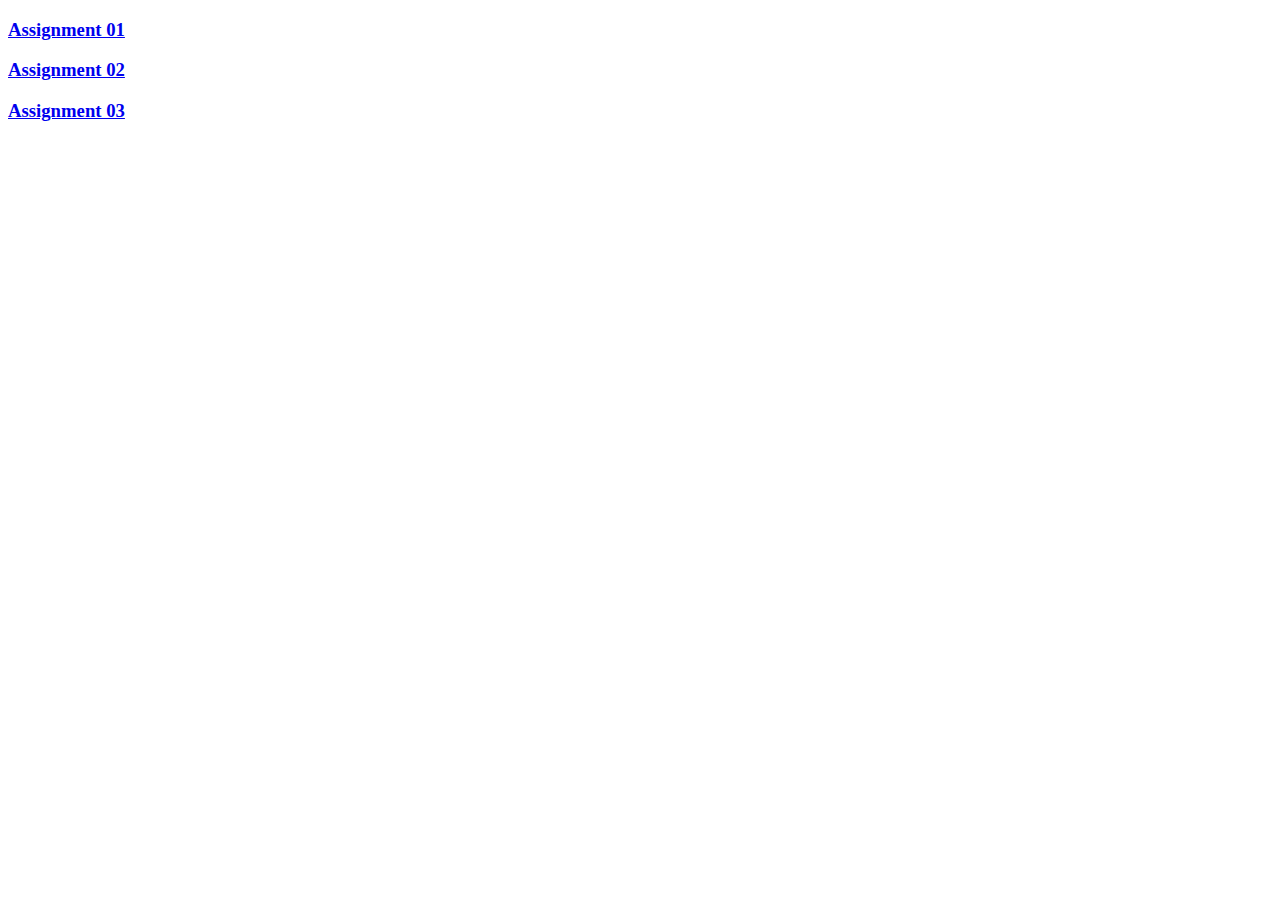
<file: Week01/index.html>
<!DOCTYPE html>
<html lang="en">
<head>
    <meta charset="UTF-8">
    <meta http-equiv="X-UA-Compatible" content="IE=edge">
    <meta name="viewport" content="width=device-width, initial-scale=1.0">
    <title>Week 01</title>
</head>

 <body>
   <a href="Assignment1/index.html"><h3>Assignment 01</h3></a>
   <a href="Assignment2/index.html"><h3>Assignment 02</h3></a>
   <a href="Assignment3/index.html"><h3>Assignment 03</h3></a>
 </body>
</html>
</file>
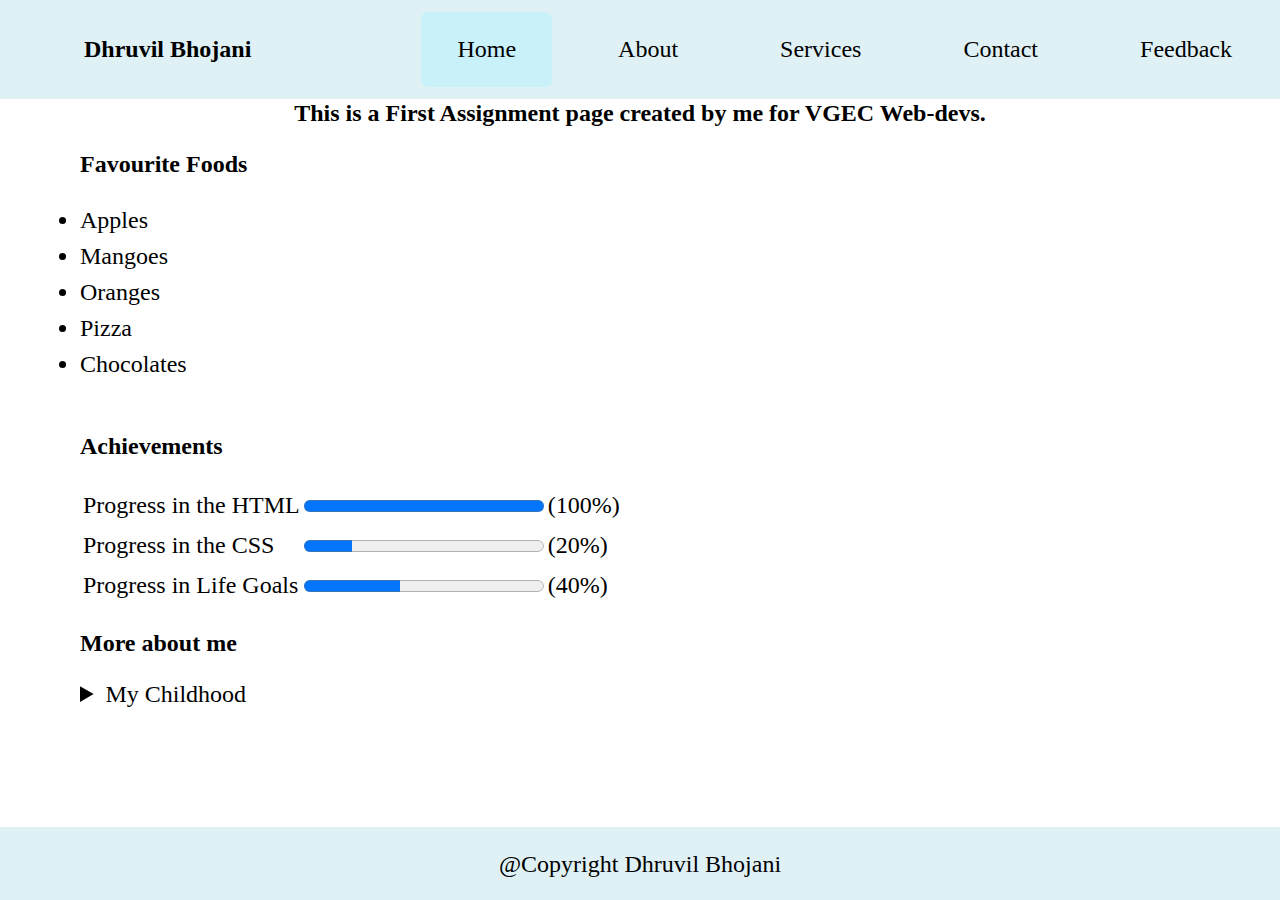
<file: Week01/Assignment1/index.html>
<!DOCTYPE html>
<html lang="en">
<head>
    <meta charset="UTF-8">
    <meta http-equiv="X-UA-Compatible" content="IE=edge">
    <meta name="viewport" content="width=device-width, initial-scale=1.0">
    <title>Document</title>
    <link rel="stylesheet" href="style.css">
</head>
<body>
    
    <section class="header">
        <div class="left">
            <div class="name">
                <b>Dhruvil Bhojani</b>
            </div>
        </div>

        <div class="right">
            <div class="menu active"><a href="#">Home</a></div>
            <div class="menu"><a href="#">About</a></div>
            <div class="menu"><a href="#">Services</a></div>
            <div class="menu"><a href="#">Contact</a></div>
            <div class="menu"><a href="#">Feedback</a></div>
        </div>
    </section>

        <div class="content">
        <center>
            <h2>
            This is a First Assignment page created by me for VGEC Web-devs.
            </h2>
        </center>

        <h3>Favourite Foods</h3>

            <li>Apples</li>
            <li>Mangoes</li>
            <li>Oranges</li>
            <li>Pizza</li>
            <li>Chocolates</li>

        <br>

        <h3>Achievements</h3>
    <table>
        <tr>
        <td><label>Progress in the HTML</label></td>
        <td><progress value="100" max="100"> 100% </progress></td>
        <td>(100%) </td>
        </tr>

        <tr>
        <td><label>Progress in the CSS</label></td>
        <td><progress value="20" max="100"> 20% </progress></td>
        <td>(20%)</td>
        </tr>

        <tr>
        <td><label>Progress in Life Goals</label></td>
        <td><progress value="40" max="100"> 40% </progress></td>
        <td>(40%)</td>
        </tr>
    
    </table>

        <h3>More about me</h3>

        <details>
        <summary>My Childhood</summary>
        <p>In my childhood, I have no idea about these things.</p>
        </details>
        </div>

    <footer>
        <div class="footer">
            <center>@Copyright Dhruvil Bhojani</center>
        </div>
    </footer>
</body>
</html>
</file>
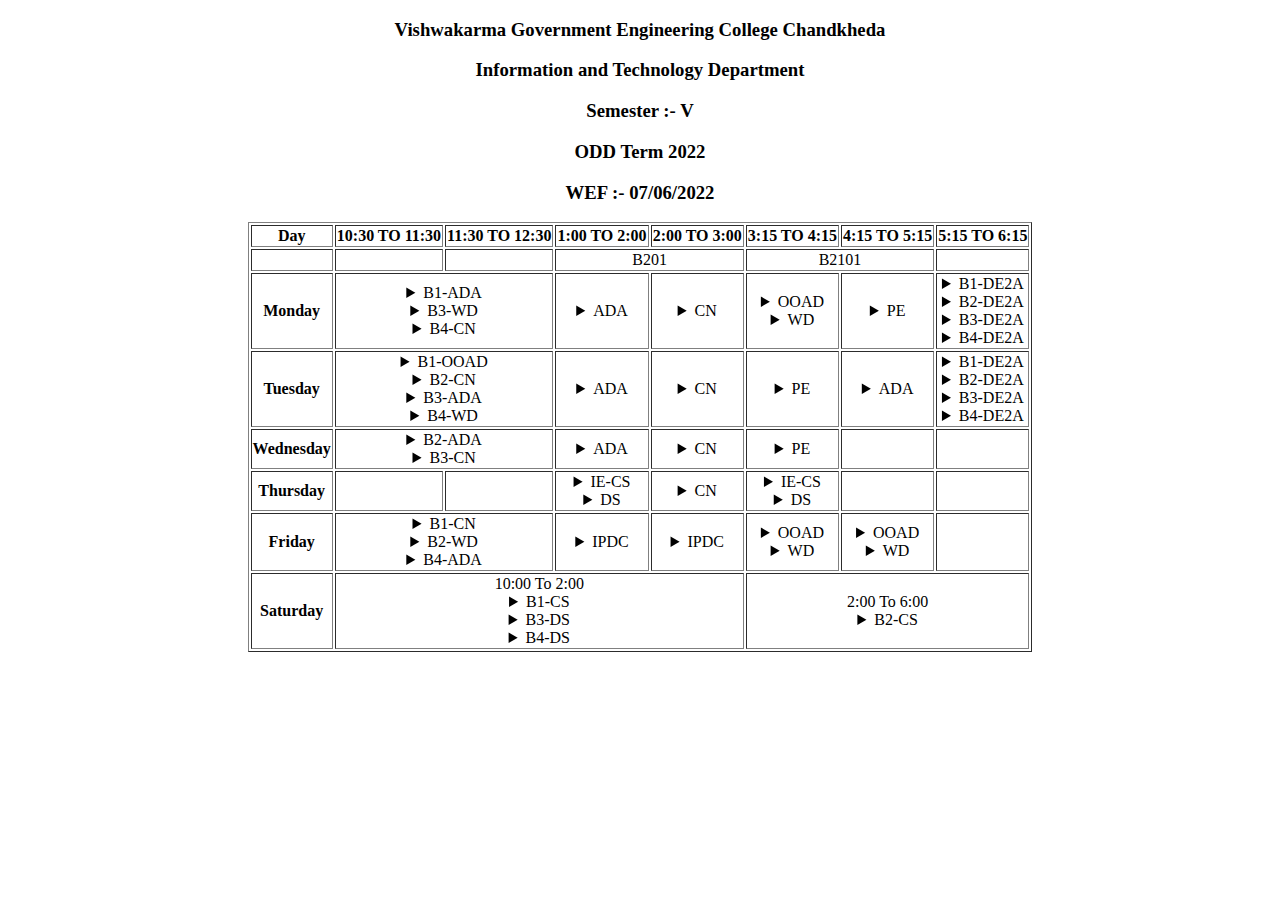
<file: Week01/Assignment2/index.html>
<!DOCTYPE html>
<html lang="en">
<head>
    <meta charset="UTF-8">
    <meta http-equiv="X-UA-Compatible" content="IE=edge">
    <meta name="viewport" content="width=device-width, initial-scale=1.0">
    <title>Document</title>
    <style>
        *{
            justify-content: center;
        }

        td{
            text-align: center;
        }
    </style>
</head>
<body>
    <center>
        <h3>Vishwakarma Government Engineering College Chandkheda</h3>
        <h3>Information and Technology Department</h3>
        <h3>Semester :- V</h3>
        <h3>ODD Term 2022</h3>
        <h3>WEF :- 07/06/2022</h3>
        <table border="1">
            <tr>
                <th>Day</th>
                <th>10:30 TO 11:30</th>
                <th>11:30 TO 12:30</th>
                <th>1:00 TO 2:00</th>
                <th>2:00 TO 3:00</th>
                <th>3:15 TO 4:15</th>
                <th>4:15 TO 5:15</th>
                <th>5:15 TO 6:15</th>
            </tr>

            <tr>
                <td> </td><td> </td><td> </td><td colspan="2">B201</td><td colspan="2">B2101</td><td> </td>
            </tr>

            <tr>
                <th>Monday</th>
                <td colspan="2"><details><summary>B1-ADA</summary><p>DCP _ B206A</p></details><details><summary>B3-WD</summary><p>CAP _ B203B</p></details><details><summary>B4-CN</summary><p>CGC _ B206B</p></details></td>
                <td><details><summary>ADA</summary><p>DCP</p></details></td>
                <td><details><summary>CN</summary><p>JHV</p></details></td>
                <td><details><summary>OOAD</summary><p>NST _ B103</p></details><details><summary>WD</summary><p>CAP _ B103</p></details></td>
                <td><details><summary>PE</summary><p>DJV</p></details></td>
                <td><details><summary>B1-DE2A</summary><p>VDP _ B104</p></details><details><summary>B2-DE2A</summary><p>CAP _ B104</p></details><details><summary>B3-DE2A</summary><p>JRD _ B104</p></details><details><summary>B4-DE2A</summary><p>DCP _ B104</p></details></td>
            </tr>

            <tr>
                <th>Tuesday</th>
                <td colspan="2"><details><summary>B1-OOAD</summary><p>NST _ B203A</p></details><details><summary>B2-CN</summary><p>CGC _ B206B</p></details><details><summary>B3-ADA</summary><p>DCP _ B206A</p></details><details><summary>B4-WD</summary><p>CAP _ B203B</p></details></td>
                <td><details><summary>ADA</summary><p>DCP</p></details></td>
                <td><details><summary>CN</summary><p>CGC</p></details></td>
                <td><details><summary>PE</summary><p>DJV</p></details></td>
                <td><details><summary>ADA</summary><p>VDP</p></details></td>
                <td><details><summary>B1-DE2A</summary><p>NST _ B104</p></details><details><summary>B2-DE2A</summary><p>CGC _ B104</p></details><details><summary>B3-DE2A</summary><p>JHV _ B104</p></details><details><summary>B4-DE2A</summary><p>DCP _ B104</p></details></td>
            </tr>

            <tr>
                <th>Wednesday</th>
                <td colspan="2"><details><summary>B2-ADA</summary><p>DCP _ B206A</p></details><details><summary>B3-CN</summary><p>CGC _ B206B</p></details></td>
                <td><details><summary>ADA</summary><p>DCP</p></details></td>
                <td><details><summary>CN</summary><p>CGC</p></details></td>
                <td><details><summary>PE</summary><p>DJV</p></details></td>
                <td></td>
                <td></td>
            </tr>

            <tr>
                <th>Thursday</th>
                <td></td>
                <td></td>
                <td><details><summary>IE-CS</summary><p>JHV _ B103</p></details><details><summary>DS</summary><p>SJM _ B103</p></details></td>
                <td><details><summary>CN</summary><p>CGC</p></details></td>
                <td><details><summary>IE-CS</summary><p>JHV _ B103</p></details><details><summary>DS</summary><p>SJM _ B103</p></details></td>
                <td></td>
                <td></td>
            </tr>

            <tr>
                <th>Friday</th>
                <td colspan="2"><details><summary>B1-CN</summary><p>JHV _ B206B</p></details><details><summary>B2-WD</summary><p>CAP _ B203B</p></details><details><summary>B4-ADA</summary><p>DCP _ B206A</p></details></td>
                <td><details><summary>IPDC</summary><p>JRD</p></details></td>
                <td><details><summary>IPDC</summary><p>JRD</p></details></td>
                <td><details><summary>OOAD</summary><p>NST _ B103</p></details><details><summary>WD</summary><p>CAP _ B103</p></details></td>
                <td><details><summary>OOAD</summary><p>NST _ B103</p></details><details><summary>WD</summary><p>CAP _ B103</p></details></td>
                <td></td>
            </tr>

            <tr>
                <th>Saturday</th>
                <td colspan="4"> 10:00 To 2:00 <details><summary>B1-CS</summary><p>JHV</p></details><details><summary>B3-DS</summary><p>SJM</p></details><details><summary>B4-DS</summary><p>NST</p></details></td>
                <td colspan="3"> 2:00 To 6:00 <details><summary>B2-CS</summary><p>JHV</p></details></td>
            </tr>
        </table>
    </center>
</body>
</html>
</file>
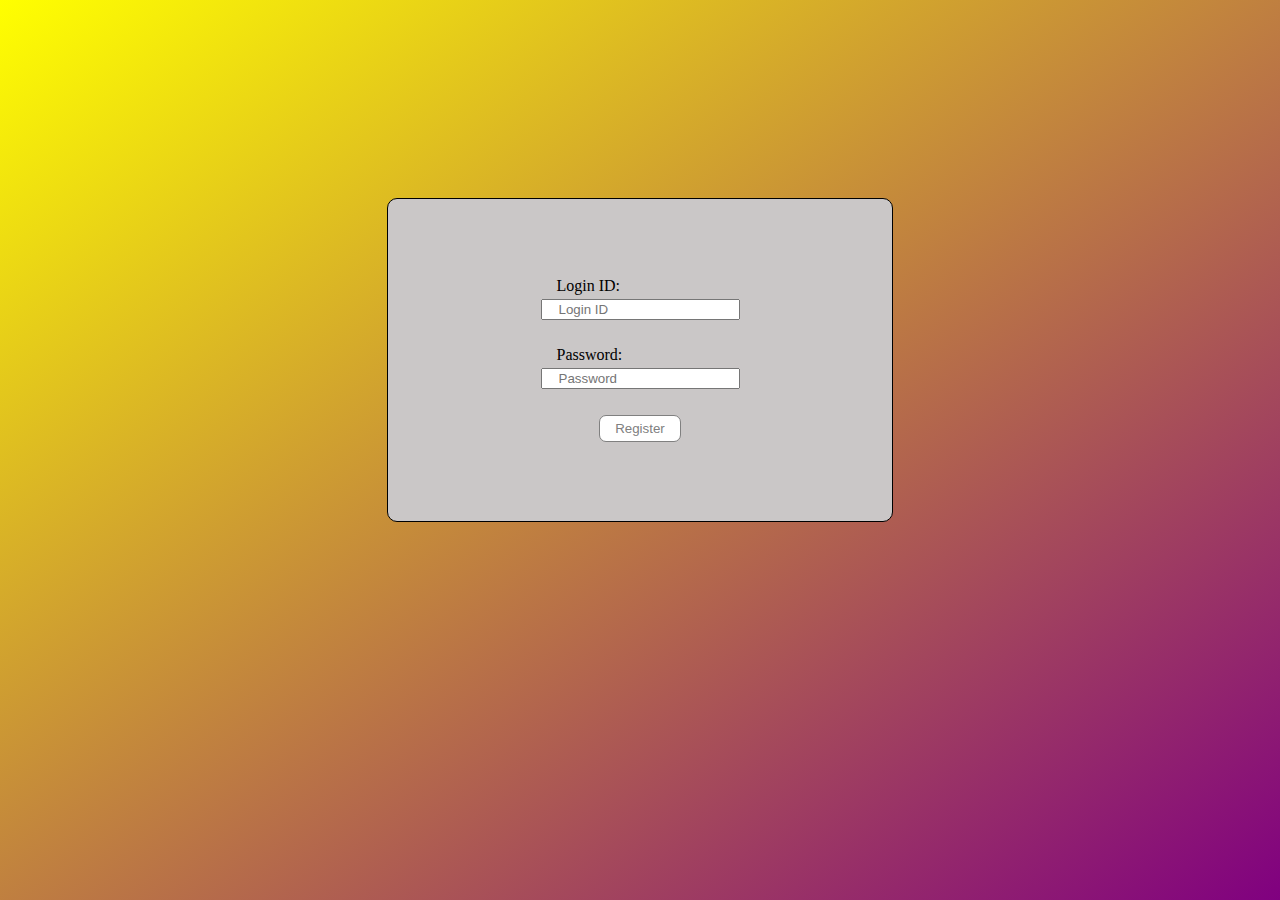
<file: Week01/Assignment3/index.html>
<!DOCTYPE html>
<html lang="en">
<head>
    <meta charset="UTF-8">
    <meta http-equiv="X-UA-Compatible" content="IE=edge">
    <meta name="viewport" content="width=device-width, initial-scale=1.0">
    <title>Document</title>
    <link rel="stylesheet" href="style.css">
</head>
<body>
    
    <div class="content">
        <div class="box">
            <form action="#">
                <center>
                <table>
                <tr><td><label for="login">Login ID: </label></td></tr>                
                <tr><td><input type="text" name="login" id="login" placeholder="Login ID"></td></tr>
                <tr><td><br></td></tr>
                <tr><td><label for="pass">Password: </label></td></tr>
                <tr><td><input type="password" name="pass" id="pass" placeholder="Password"></td></tr>
                <tr><td><br></td></tr>
                <tr><td align="center"><input type="submit" class="submit" name="Register" value="Register"></td></tr>
                </table>
                </center>
            </form>
        </div>
    </div>

</body>
</html>
</file>
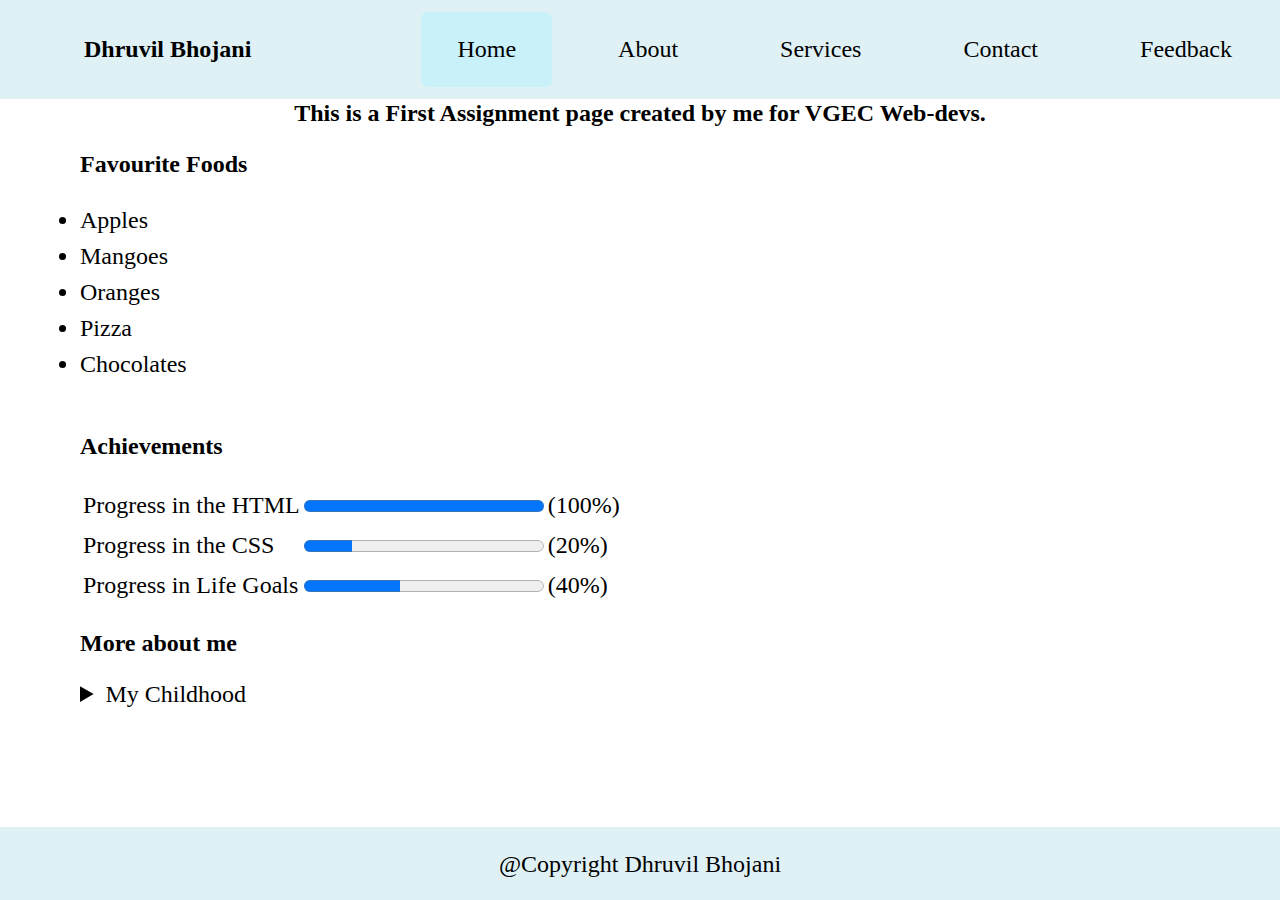
<file: Week01/Assignment1/assignment1.html>
<!DOCTYPE html>
<html lang="en">
<head>
    <meta charset="UTF-8">
    <meta http-equiv="X-UA-Compatible" content="IE=edge">
    <meta name="viewport" content="width=device-width, initial-scale=1.0">
    <title>Document</title>
    <link rel="stylesheet" href="style.css">
</head>
<body>
    
    <section class="header">
        <div class="left">
            <div class="name">
                <b>Dhruvil Bhojani</b>
            </div>
        </div>

        <div class="right">
            <div class="menu active"><a href="#">Home</a></div>
            <div class="menu"><a href="#">About</a></div>
            <div class="menu"><a href="#">Services</a></div>
            <div class="menu"><a href="#">Contact</a></div>
            <div class="menu"><a href="#">Feedback</a></div>
        </div>
    </section>

        <div class="content">
        <center>
            <h2>
            This is a First Assignment page created by me for VGEC Web-devs.
            </h2>
        </center>

        <h3>Favourite Foods</h3>

            <li>Apples</li>
            <li>Mangoes</li>
            <li>Oranges</li>
            <li>Pizza</li>
            <li>Chocolates</li>

        <br>

        <h3>Achievements</h3>
    <table>
        <tr>
        <td><label>Progress in the HTML</label></td>
        <td><progress value="100" max="100"> 100% </progress></td>
        <td>(100%) </td>
        </tr>

        <tr>
        <td><label>Progress in the CSS</label></td>
        <td><progress value="20" max="100"> 20% </progress></td>
        <td>(20%)</td>
        </tr>

        <tr>
        <td><label>Progress in Life Goals</label></td>
        <td><progress value="40" max="100"> 40% </progress></td>
        <td>(40%)</td>
        </tr>
    
    </table>

        <h3>More about me</h3>

        <details>
        <summary>My Childhood</summary>
        <p>In my childhood, I have no idea about these things.</p>
        </details>
        </div>

    <footer>
        <div class="footer">
            <center>@Copyright Dhruvil Bhojani</center>
        </div>
    </footer>
</body>
</html>
</file>
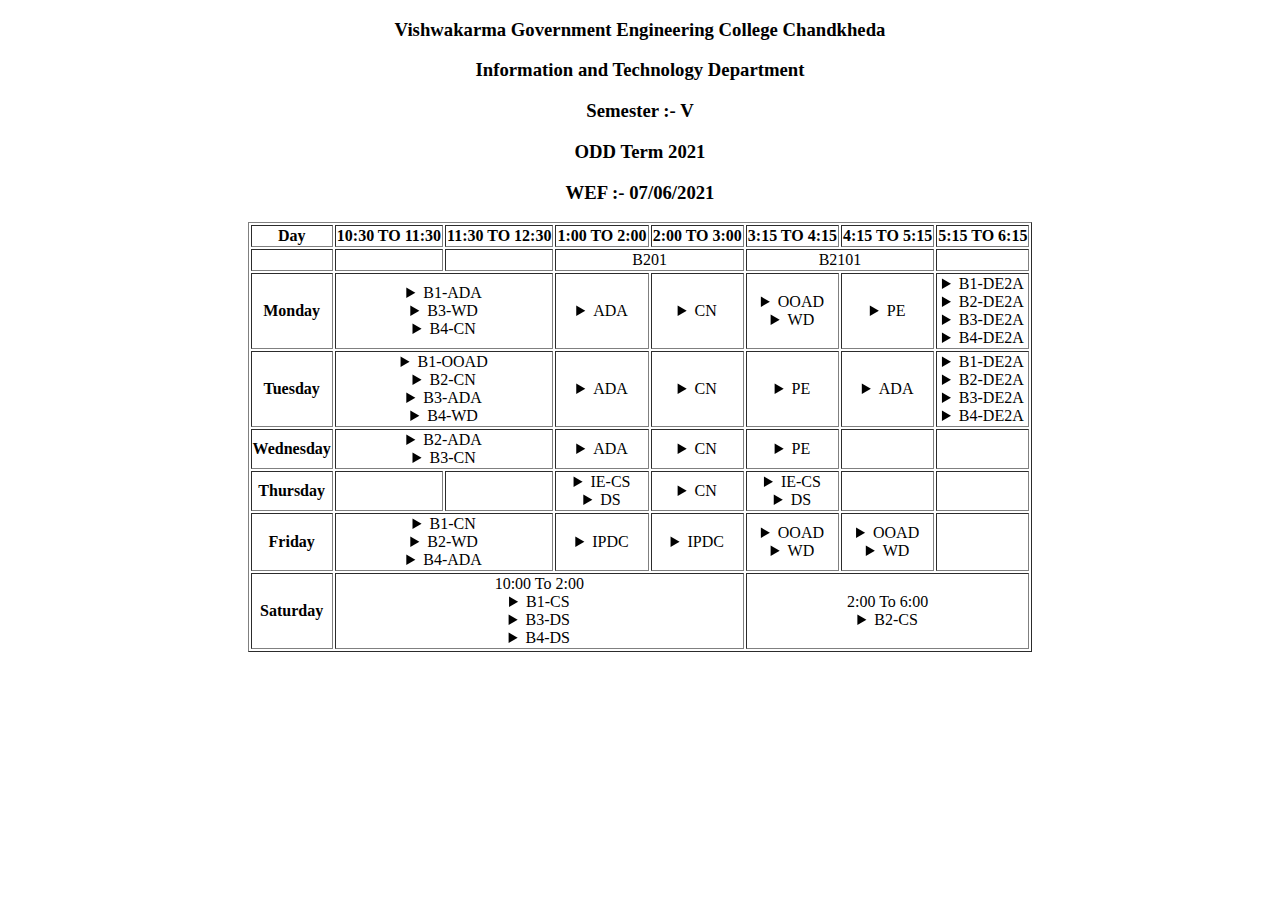
<file: Week01/Assignment2/assignment2.html>
<!DOCTYPE html>
<html lang="en">
<head>
    <meta charset="UTF-8">
    <meta http-equiv="X-UA-Compatible" content="IE=edge">
    <meta name="viewport" content="width=device-width, initial-scale=1.0">
    <title>Document</title>
    <style>
        *{
            justify-content: center;
        }

        td{
            text-align: center;
        }
    </style>
</head>
<body>
    <center>
        <h3>Vishwakarma Government Engineering College Chandkheda</h3>
        <h3>Information and Technology Department</h3>
        <h3>Semester :- V</h3>
        <h3>ODD Term 2021</h3>
        <h3>WEF :- 07/06/2021</h3>
        <table border="1">
            <tr>
                <th>Day</th>
                <th>10:30 TO 11:30</th>
                <th>11:30 TO 12:30</th>
                <th>1:00 TO 2:00</th>
                <th>2:00 TO 3:00</th>
                <th>3:15 TO 4:15</th>
                <th>4:15 TO 5:15</th>
                <th>5:15 TO 6:15</th>
            </tr>

            <tr>
                <td> </td><td> </td><td> </td><td colspan="2">B201</td><td colspan="2">B2101</td><td> </td>
            </tr>

            <tr>
                <th>Monday</th>
                <td colspan="2"><details><summary>B1-ADA</summary><p>DCP _ B206A</p></details><details><summary>B3-WD</summary><p>CAP _ B203B</p></details><details><summary>B4-CN</summary><p>CGC _ B206B</p></details></td>
                <td><details><summary>ADA</summary><p>DCP</p></details></td>
                <td><details><summary>CN</summary><p>JHV</p></details></td>
                <td><details><summary>OOAD</summary><p>NST _ B103</p></details><details><summary>WD</summary><p>CAP _ B103</p></details></td>
                <td><details><summary>PE</summary><p>DJV</p></details></td>
                <td><details><summary>B1-DE2A</summary><p>VDP _ B104</p></details><details><summary>B2-DE2A</summary><p>CAP _ B104</p></details><details><summary>B3-DE2A</summary><p>JRD _ B104</p></details><details><summary>B4-DE2A</summary><p>DCP _ B104</p></details></td>
            </tr>

            <tr>
                <th>Tuesday</th>
                <td colspan="2"><details><summary>B1-OOAD</summary><p>NST _ B203A</p></details><details><summary>B2-CN</summary><p>CGC _ B206B</p></details><details><summary>B3-ADA</summary><p>DCP _ B206A</p></details><details><summary>B4-WD</summary><p>CAP _ B203B</p></details></td>
                <td><details><summary>ADA</summary><p>DCP</p></details></td>
                <td><details><summary>CN</summary><p>CGC</p></details></td>
                <td><details><summary>PE</summary><p>DJV</p></details></td>
                <td><details><summary>ADA</summary><p>VDP</p></details></td>
                <td><details><summary>B1-DE2A</summary><p>NST _ B104</p></details><details><summary>B2-DE2A</summary><p>CGC _ B104</p></details><details><summary>B3-DE2A</summary><p>JHV _ B104</p></details><details><summary>B4-DE2A</summary><p>DCP _ B104</p></details></td>
            </tr>

            <tr>
                <th>Wednesday</th>
                <td colspan="2"><details><summary>B2-ADA</summary><p>DCP _ B206A</p></details><details><summary>B3-CN</summary><p>CGC _ B206B</p></details></td>
                <td><details><summary>ADA</summary><p>DCP</p></details></td>
                <td><details><summary>CN</summary><p>CGC</p></details></td>
                <td><details><summary>PE</summary><p>DJV</p></details></td>
                <td></td>
                <td></td>
            </tr>

            <tr>
                <th>Thursday</th>
                <td></td>
                <td></td>
                <td><details><summary>IE-CS</summary><p>JHV _ B103</p></details><details><summary>DS</summary><p>SJM _ B103</p></details></td>
                <td><details><summary>CN</summary><p>CGC</p></details></td>
                <td><details><summary>IE-CS</summary><p>JHV _ B103</p></details><details><summary>DS</summary><p>SJM _ B103</p></details></td>
                <td></td>
                <td></td>
            </tr>

            <tr>
                <th>Friday</th>
                <td colspan="2"><details><summary>B1-CN</summary><p>JHV _ B206B</p></details><details><summary>B2-WD</summary><p>CAP _ B203B</p></details><details><summary>B4-ADA</summary><p>DCP _ B206A</p></details></td>
                <td><details><summary>IPDC</summary><p>JRD</p></details></td>
                <td><details><summary>IPDC</summary><p>JRD</p></details></td>
                <td><details><summary>OOAD</summary><p>NST _ B103</p></details><details><summary>WD</summary><p>CAP _ B103</p></details></td>
                <td><details><summary>OOAD</summary><p>NST _ B103</p></details><details><summary>WD</summary><p>CAP _ B103</p></details></td>
                <td></td>
            </tr>

            <tr>
                <th>Saturday</th>
                <td colspan="4"> 10:00 To 2:00 <details><summary>B1-CS</summary><p>JHV</p></details><details><summary>B3-DS</summary><p>SJM</p></details><details><summary>B4-DS</summary><p>NST</p></details></td>
                <td colspan="3"> 2:00 To 6:00 <details><summary>B2-CS</summary><p>JHV</p></details></td>
            </tr>
        </table>
    </center>
</body>
</html>
</file>
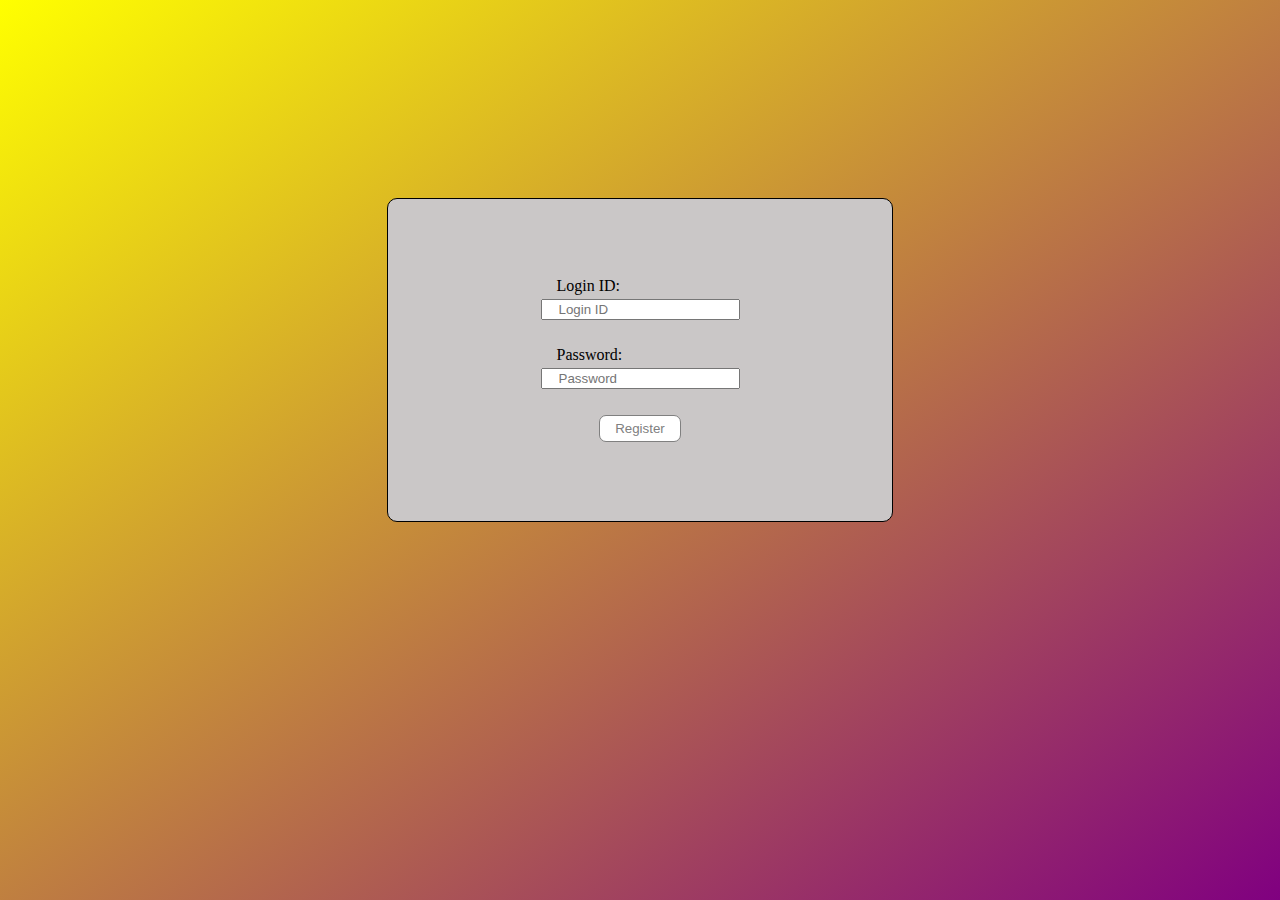
<file: Week01/Assignment3/assignment3.html>
<!DOCTYPE html>
<html lang="en">
<head>
    <meta charset="UTF-8">
    <meta http-equiv="X-UA-Compatible" content="IE=edge">
    <meta name="viewport" content="width=device-width, initial-scale=1.0">
    <title>Document</title>
    <link rel="stylesheet" href="style.css">
</head>
<body>
    
    <div class="content">
        <div class="box">
            <form action="#">
                <center>
                <table>
                <tr><td><label for="login">Login ID: </label></td></tr>                
                <tr><td><input type="text" name="login" id="login" placeholder="Login ID"></td></tr>
                <tr><td><br></td></tr>
                <tr><td><label for="pass">Password: </label></td></tr>
                <tr><td><input type="password" name="pass" id="pass" placeholder="Password"></td></tr>
                <tr><td><br></td></tr>
                <tr><td align="center"><input type="submit" class="submit" name="Register" value="Register"></td></tr>
                </table>
                </center>
            </form>
        </div>
    </div>

</body>
</html>
</file>
<file: Week01/Assignment1/style.css>
*{
    font-size:x-large;
}

.left{
    float: left;
}

.right{
    float: right;
    display:inherit;
}

.menu{
    display:inline-flex;
}

.menu a{
    color: black;
    text-decoration: none;
}

.menu:hover a:hover, .active:hover a:hover{
    color: indigo;
}

.header, .footer{
    display : flow-root;
    background-color: rgb(223, 241, 245);
}

.name, .menu{
    padding-top: 1rem;
    padding-bottom: 1rem;
    margin-top: 0.5rem;
    margin-bottom: 0.5rem;
}

.name{
    padding-left: 3.5rem;
}

.menu{
    padding-left: 1.5rem;
    padding-right: 1.5rem;
    margin-left: 0.5rem;
    margin-right: 0.5rem;
    border-radius: 0.3rem;
}

.menu:hover, .active{
    background-color: rgb(201, 241, 250);
}


.footer {
    position: fixed;
    left: 0;
    bottom: 0;
    width: 100%;
    padding-top: 1rem !important;
    padding-bottom: 0.9rem;
}

.header {
    position: fixed;
    left: 0;
    top: 0;
    width: 100%;
}


.content{
    padding-top: 3rem;
    padding-left: 3rem;
    padding-right: 3rem;
    background-size: auto;
    height: 100%;
}

li, td{
    line-height: 1.5;
}

.contentsection{
    height: 100%;
}
</file>
<file: Week01/Assignment3/style.css>
.content{
    width: 100%;
    padding-top: 15%;
}

.box{
    border: 0.7px solid black;
    border-radius: 10px;
    margin-left: 30%;
    margin-right: 30%;
    padding-top: 6%;
    padding-bottom: 6%;
    background-color: rgb(202, 199, 199);
    float: center;
}

label, input{
    padding-left: 1rem;
    text-align: left !important;
}

body{
    background-image: linear-gradient(to bottom right, yellow, purple);
    background-repeat: no-repeat;
    height: 100%;
    background-attachment: fixed;
}

.submit{
    padding: 5px 15px 5px 15px;
    border: gray solid 1px;
    background-color: white;
    color: gray;
    border-radius: 7px;
}

.submit:hover{
    background-color: gray;
    color: white;
    border-radius: 7px;
}
</file>
